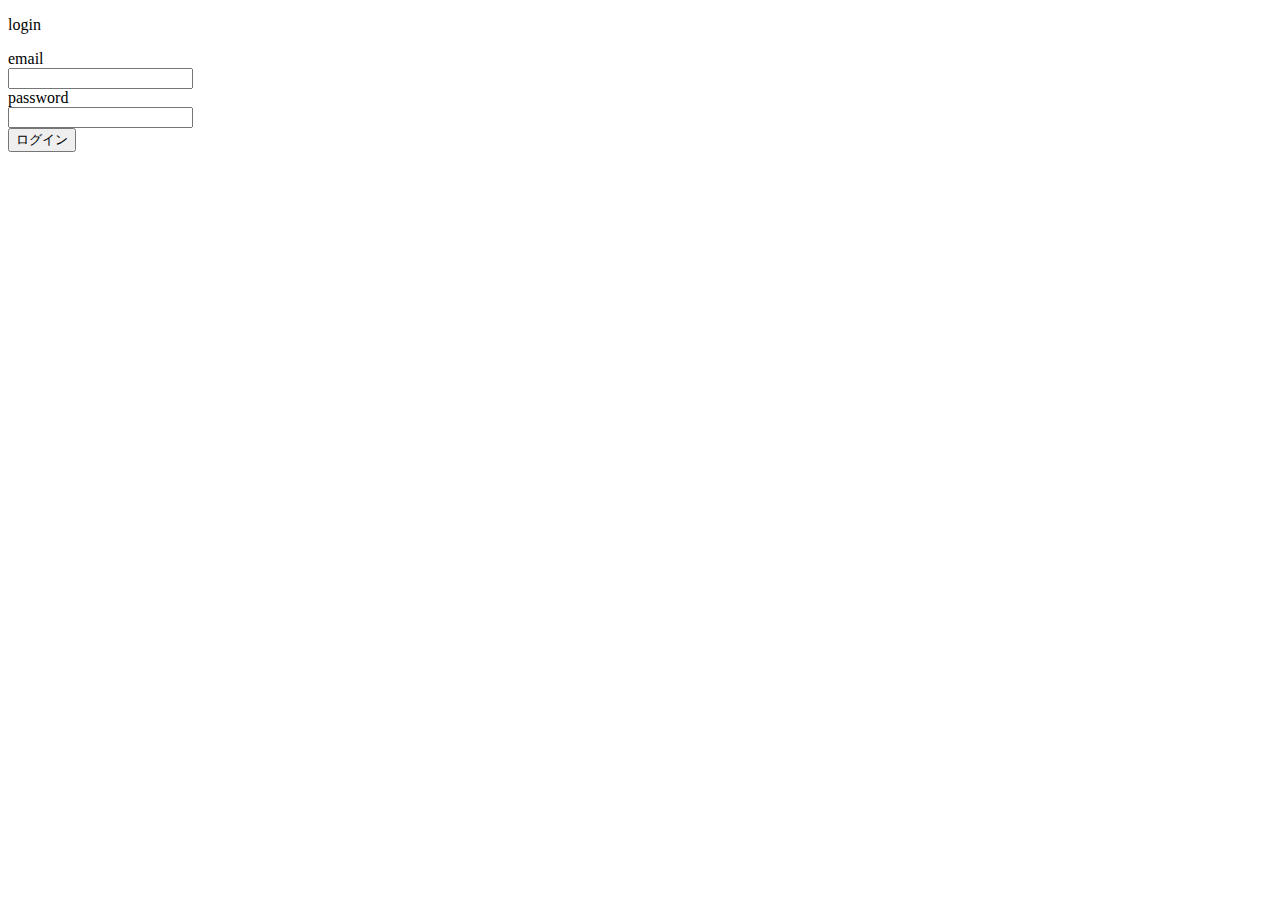
<file: login/index.html>
<!DOCTYPE html>
<html>
  <head>
    <meta charset="UTF-8">
    <title>oneluck</title>
  </head>
<body>
  <p>login</p>
  <form method="post" action="login_check.php">
    email<br />
  <input type="text" name="email" ><br />
    password<br />
  <input type="password" name="pass"><br />
  <input type="submit" value="ログイン">
  </form>
</body>
</html>
</file>
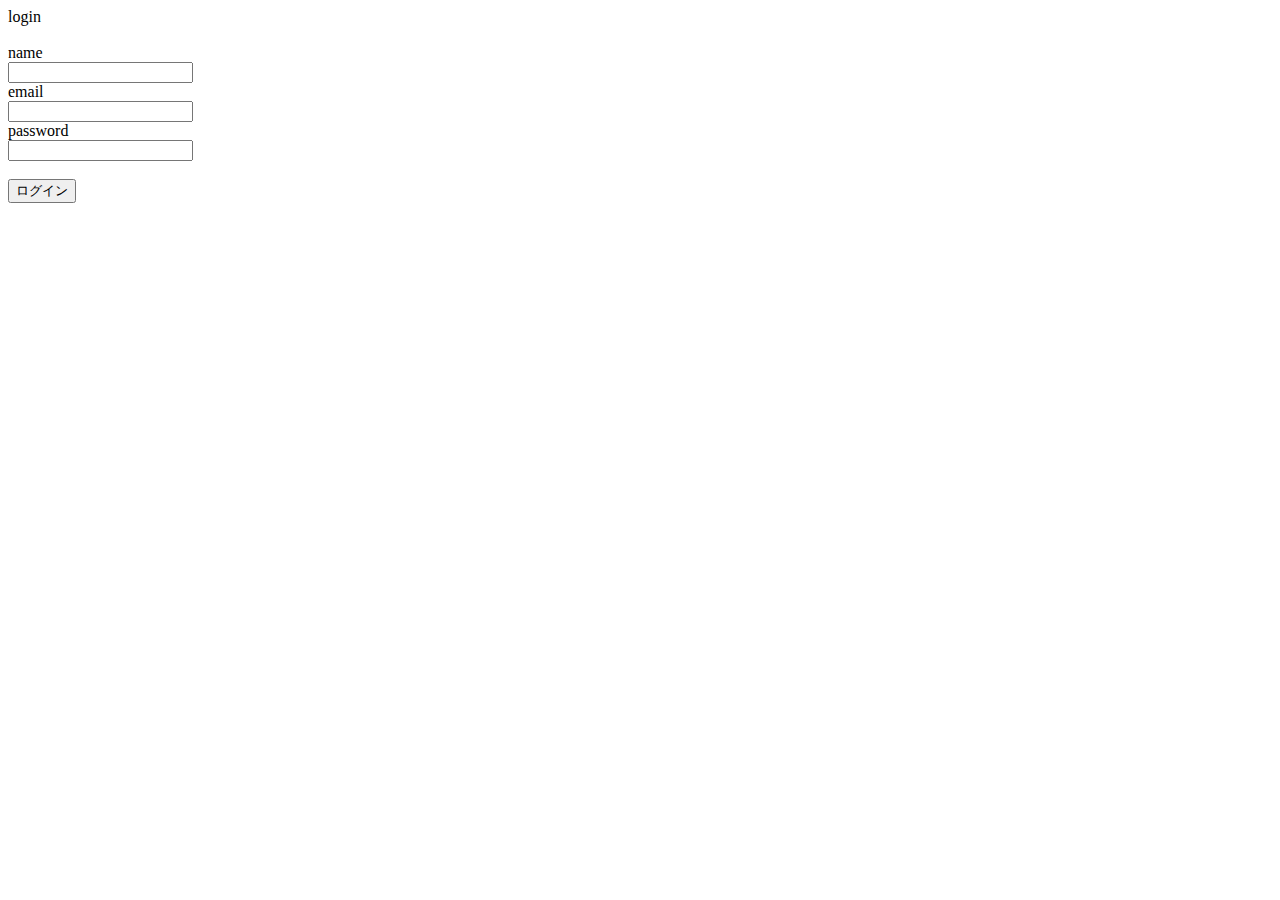
<file: login/login_new.html>
<!DOCTYPE html>
<html>
<head>
<meta charset="UTF-8">
<title>oneluck</title>
</head>
<body>

login<br />
<br />
<form method="post" action="login_check.php">
name<br />
<input type="text" name="name" ><br />
email<br />
<input type="text" name="email" ><br />
password<br />
<input type="password" name="pass"><br />
<br />
<input type="submit" value="ログイン">
</form>
</body>
</html>
</file>
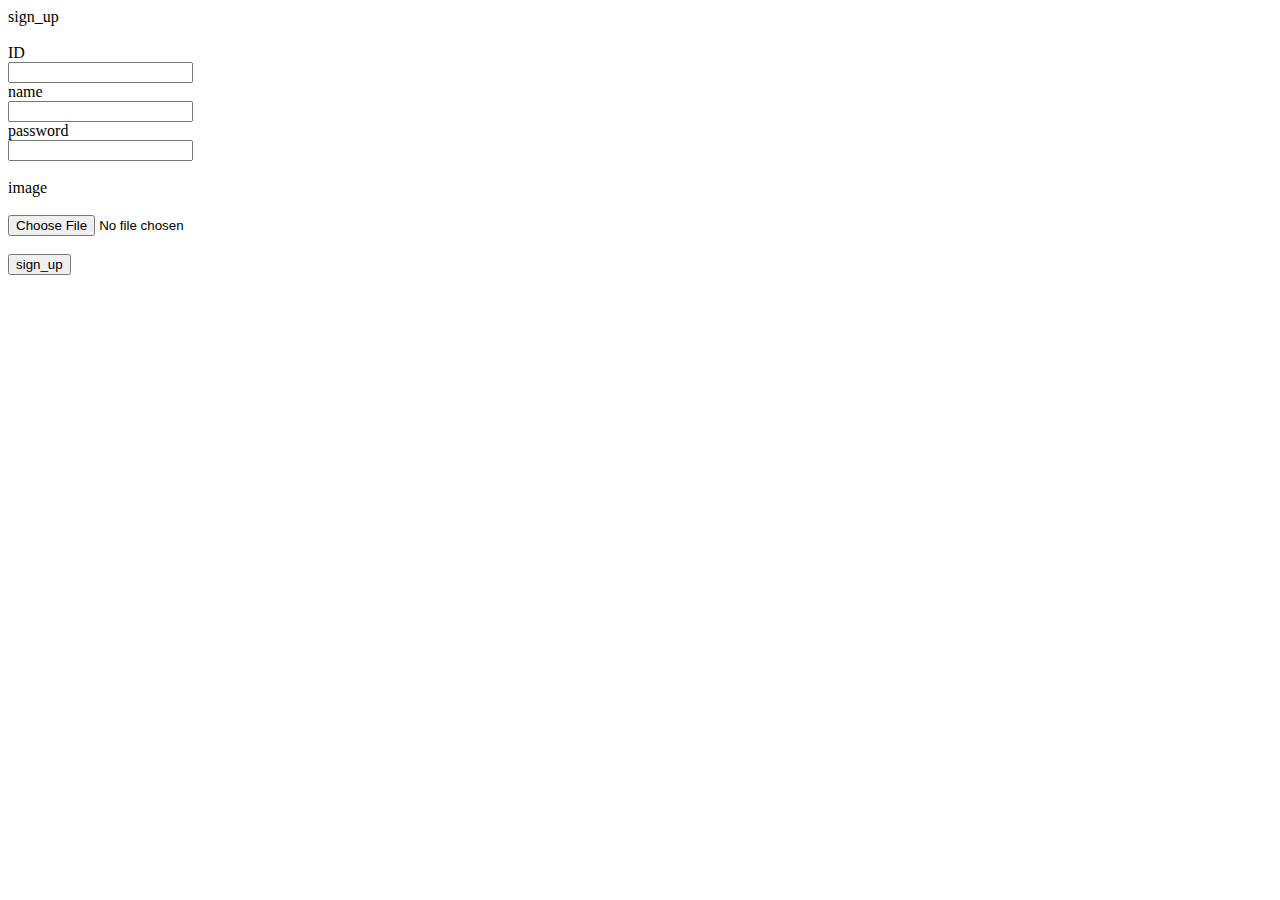
<file: login/sign_up.html>
<!DOCTYPE html>
<html>
<head>
<meta charset="UTF-8">
<title>oneluck</title>
</head>
<body>

sign_up<br />
<br />
<form method="post" action="login_check.php" enctype="multipart/form-data">
ID<br />
<input type="text" name="name" ><br />
name<br />
<input type="text" name="name" ><br />
password<br />
<input type="password" name="pass"><br />
<br />
image<br /><br />
<input name="file_upload" type="file" /><br>
<br />
<input type="submit" value="sign_up">
</form>
</body>
</html>
</file>
